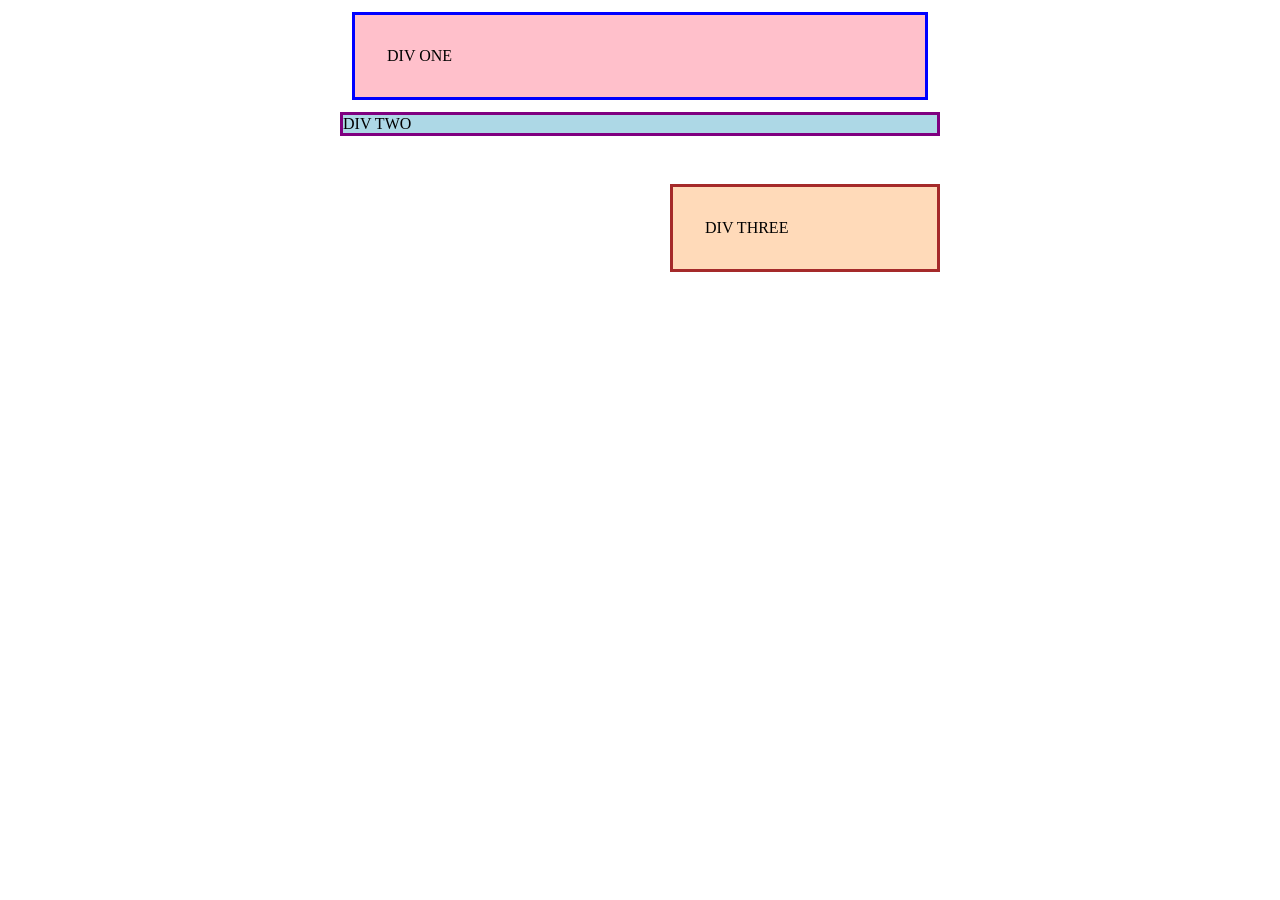
<file: foundations/block-and-inline/01-margin-and-padding-1/index.html>
<!DOCTYPE html>
<html lang="en">
  <head>
    <meta charset="UTF-8">
    <meta http-equiv="X-UA-Compatible" content="IE=edge">
    <meta name="viewport" content="width=device-width, initial-scale=1.0">
    <title>Margin and Padding exercise</title>
    <link rel="stylesheet" href="style.css">
  </head>
  <body>
    <div class="one">
      DIV ONE
    </div>
    <div class="two">
      DIV TWO
    </div>
    <div class="three">
      DIV THREE
    </div>
  </body>
</html>
</file>
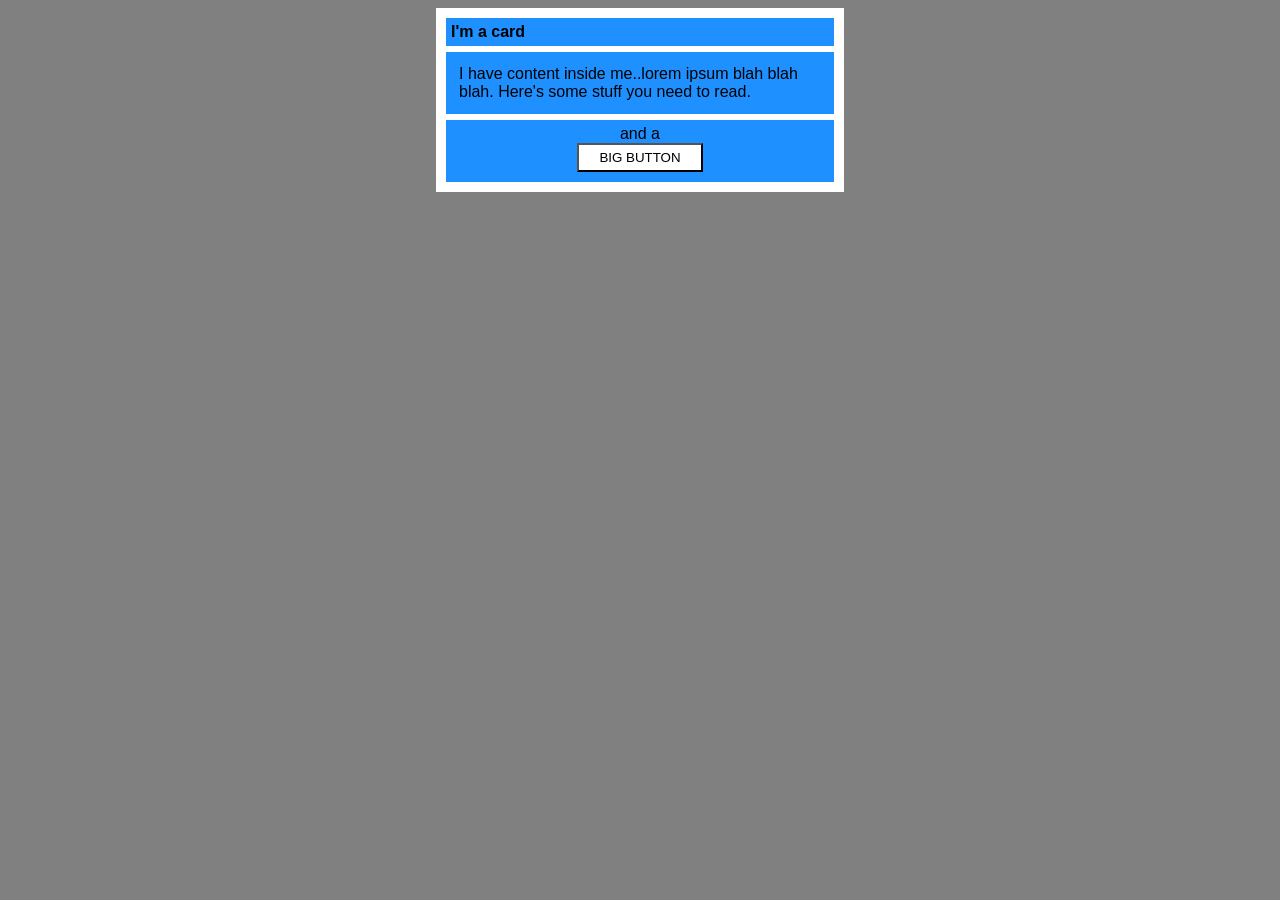
<file: foundations/block-and-inline/02-margin-and-padding-2/index.html>
<!DOCTYPE html>
<html lang="en">
  <head>
    <meta charset="UTF-8">
    <meta http-equiv="X-UA-Compatible" content="IE=edge">
    <meta name="viewport" content="width=device-width, initial-scale=1.0">
    <title>Margin and Padding exercise 2</title>
    <link rel="stylesheet" href="style.css">
  </head>
  <body>
    <div class="card">
      <h1 class="title">I'm a card</h1>
      <div class="content">I have content inside me..lorem ipsum blah blah blah. Here's some stuff you need to read.</div>
      <div class="button-container"><span><div>and a</div></span><button>BIG BUTTON</button></div>
    </div>
  </body>
</html>
</file>
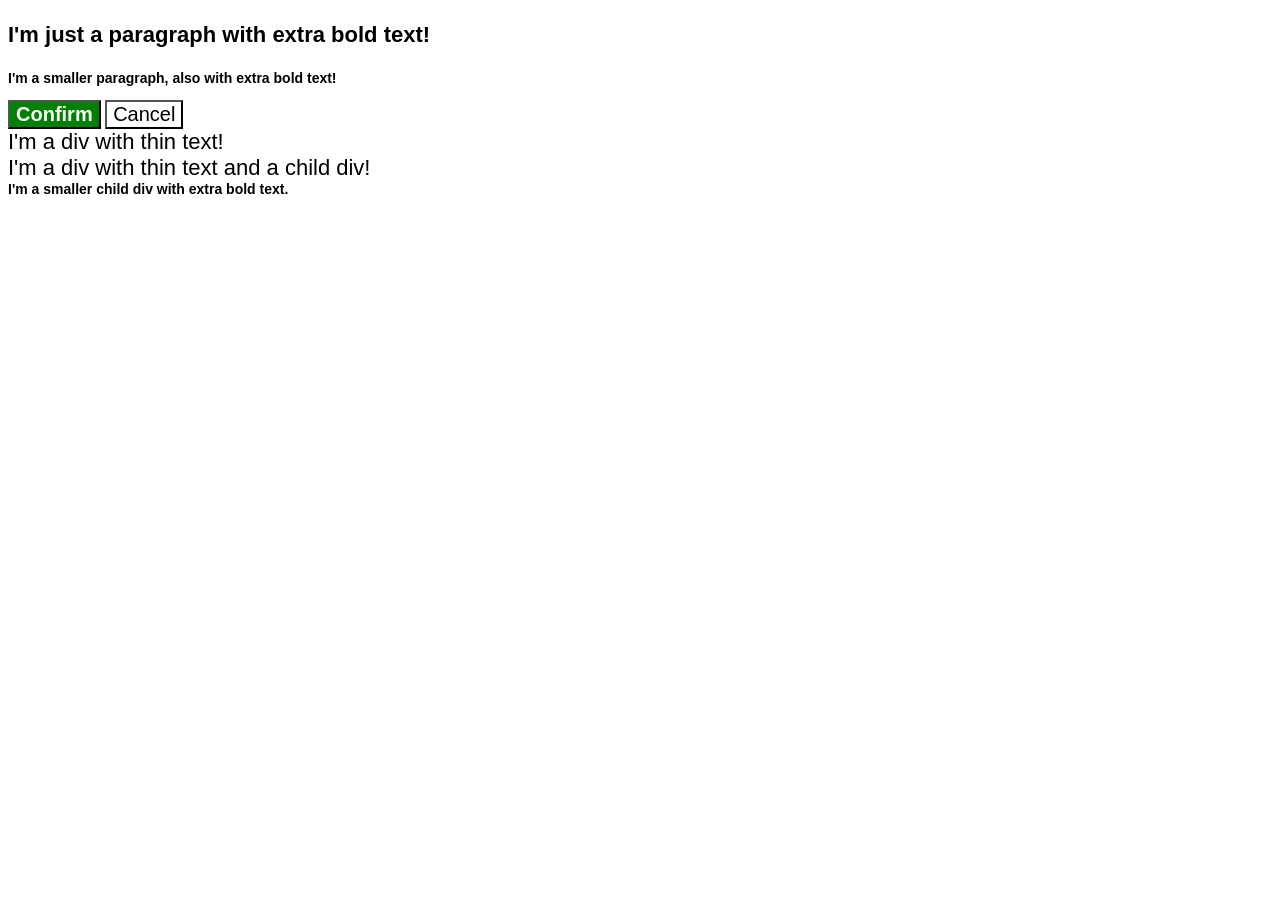
<file: foundations/cascade/01-cascade-fix/index.html>
<!DOCTYPE html>

<html lang="en">

  <head>

    <meta charset="UTF-8">
    <meta http-equiv="X-UA-Compatible" content="IE=edge">
    <meta name="viewport" content="width=device-width, initial-scale=1.0">

    <title>Fix the Cascade</title>
    <link rel="stylesheet" href="style.css">

  </head>

  <body>

    <p class="para">I'm just a paragraph with extra bold text!</p>
    <p class="para small-para">I'm a smaller paragraph, also with extra bold text!</p>

    <button id="confirm-button" class="button confirm">Confirm</button>
    <button id="cancel-button" class="button cancel">Cancel</button>

    <div class="text">I'm a div with thin text!</div>
    <div class="text">I'm a div with thin text and a child div!
      <div class="text child">I'm a smaller child div with extra bold text.</div>
    
    </div>

  </body>
  
</html>
</file>
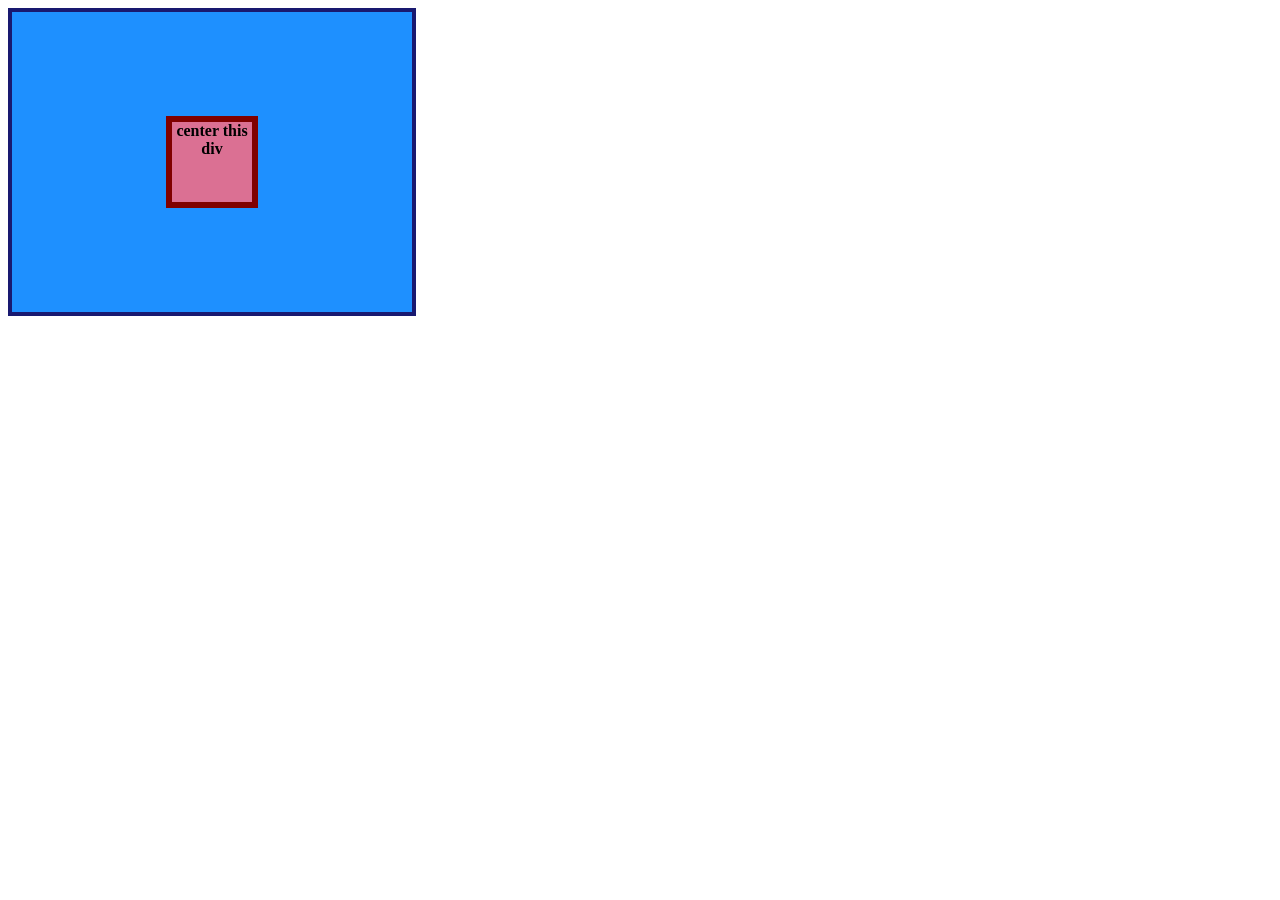
<file: foundations/flex/01-flex-center/index.html>
<!DOCTYPE html>
<html lang="en">
  <head>
    <meta charset="UTF-8">
    <meta http-equiv="X-UA-Compatible" content="IE=edge">
    <meta name="viewport" content="width=device-width, initial-scale=1.0">
    <title>CENTER THIS DIV</title>
    <link rel="stylesheet" href="style.css">
  </head>
  <body>
    <div class="container">
      <div class="box">center this div</div>
    </div>
  </body>
</html>
</file>
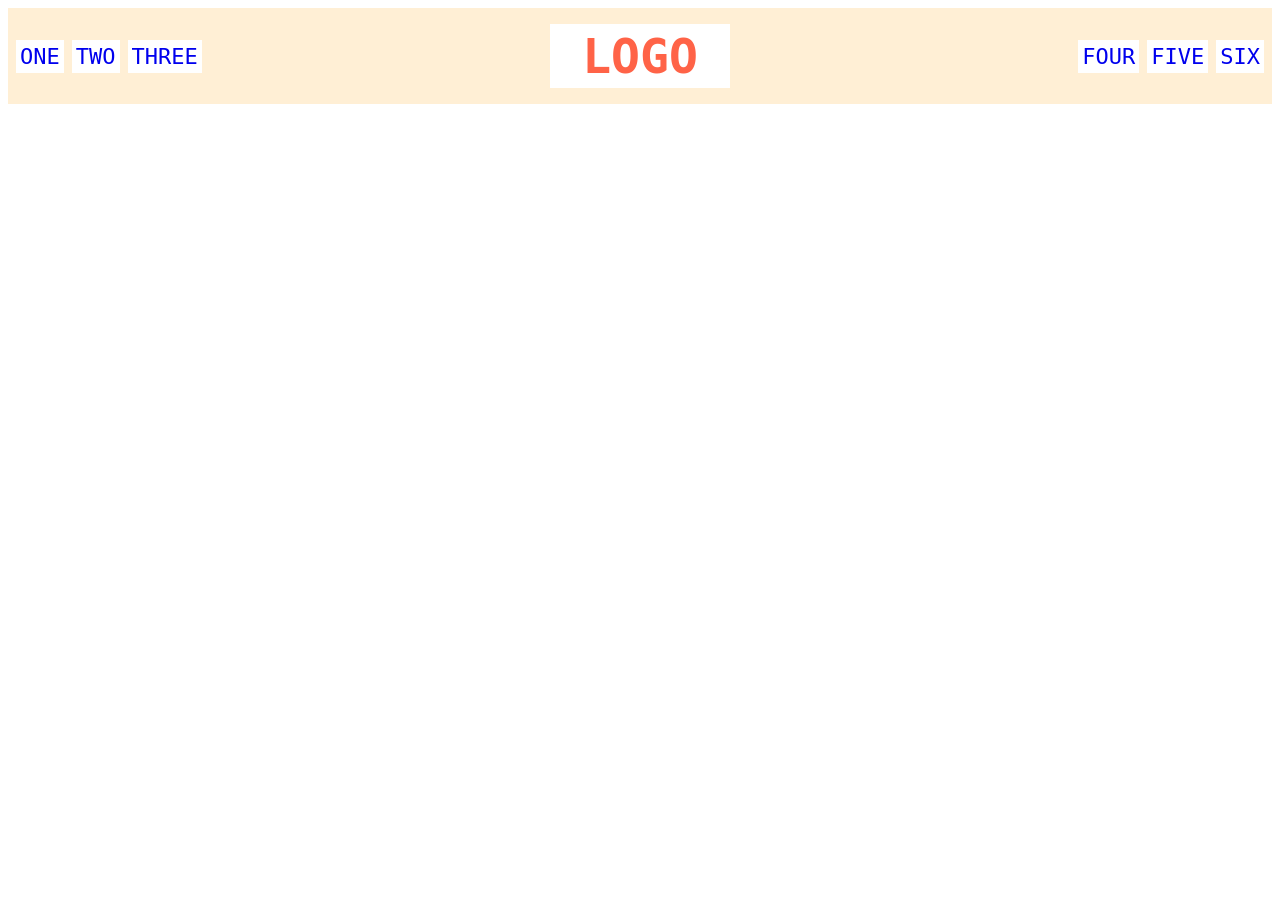
<file: foundations/flex/02-flex-header/index.html>
<!DOCTYPE html>
<html lang="en">
  <head>

    <meta charset="UTF-8">
    <meta http-equiv="X-UA-Compatible" content="IE=edge">
    <meta name="viewport" content="width=device-width, initial-scale=1.0">
    <title>Flex Header</title>
    <link rel="stylesheet" href="style.css">

  </head>
  <body>

    <div class="header">
      <div class="left-links">
        <ul>
          <li><a href="#">ONE</a></li>
          <li><a href="#">TWO</a></li>
          <li><a href="#">THREE</a></li>
        </ul>
      </div>

      <div class="logo">LOGO</div>
        <div class="right-links">
      
        <ul>
          <li><a href="#">FOUR</a></li>
          <li><a href="#">FIVE</a></li>
          <li><a href="#">SIX</a></li>
        </ul>
      </div>

    </div>
  </body>
  
</html>
</file>
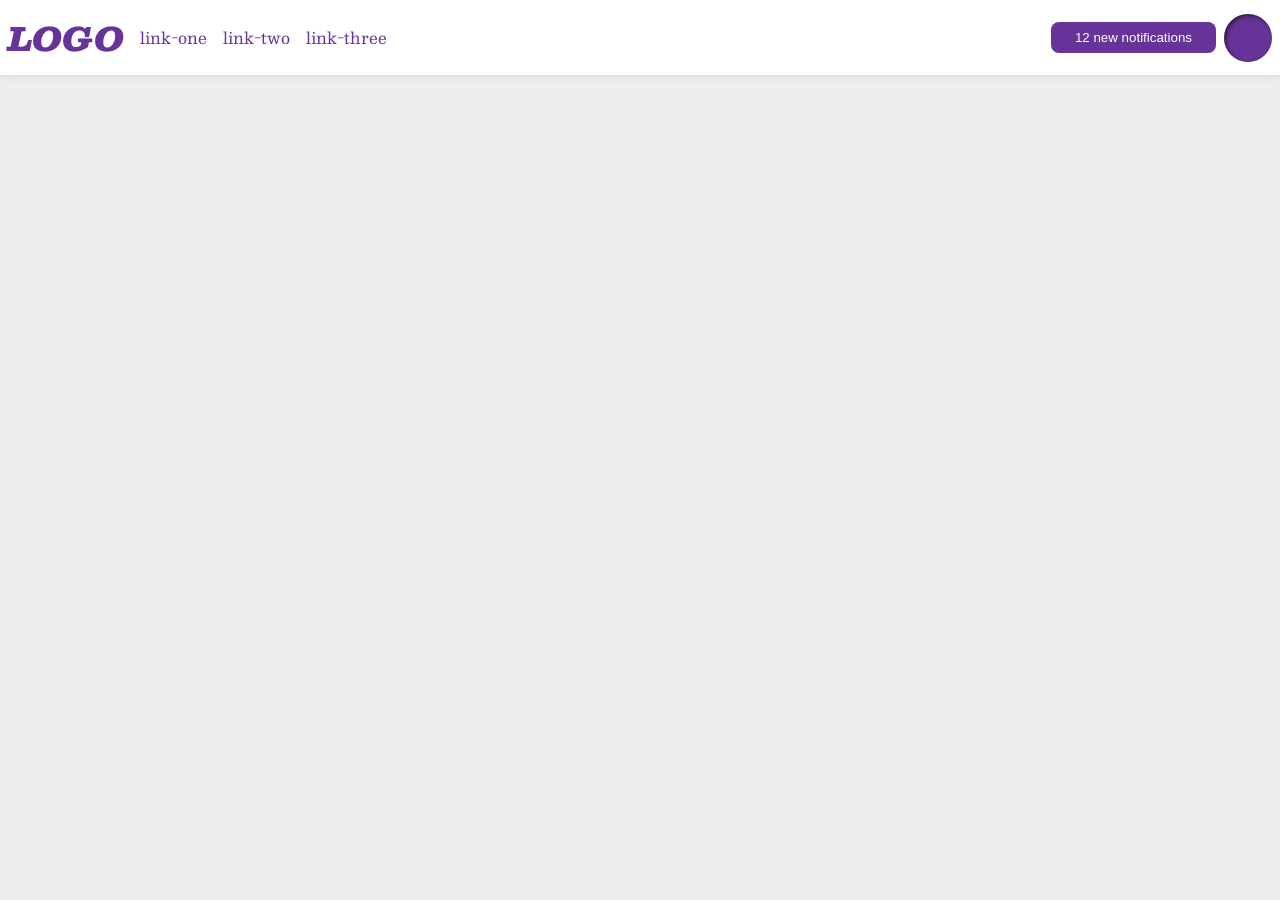
<file: foundations/flex/03-flex-header-2/index.html>
<!DOCTYPE html>
<html lang="en">
  <head>

    <meta charset="UTF-8">
    <meta http-equiv="X-UA-Compatible" content="IE=edge">
    <meta name="viewport" content="width=device-width, initial-scale=1.0">
    <title>Flex Header 2</title>
    <link rel="stylesheet" href="style.css">

  </head>

  <body>

    <div class="header">
      <div class="left">
        <div class="logo">
          LOGO 
        </div>
          <ul class="links">
              <li><a href="https://google.com">link-one</a></li>
              <li><a href="https://google.com">link-two</a></li>
              <li><a href="https://google.com">link-three</a></li>
          </ul>
      </div>

      <div class="right">
        <button class="notifications">
          12 new notifications
        </button>
          <div class="profile-image">
          </div>
      </div>      

  </body>
  
</html>
</file>
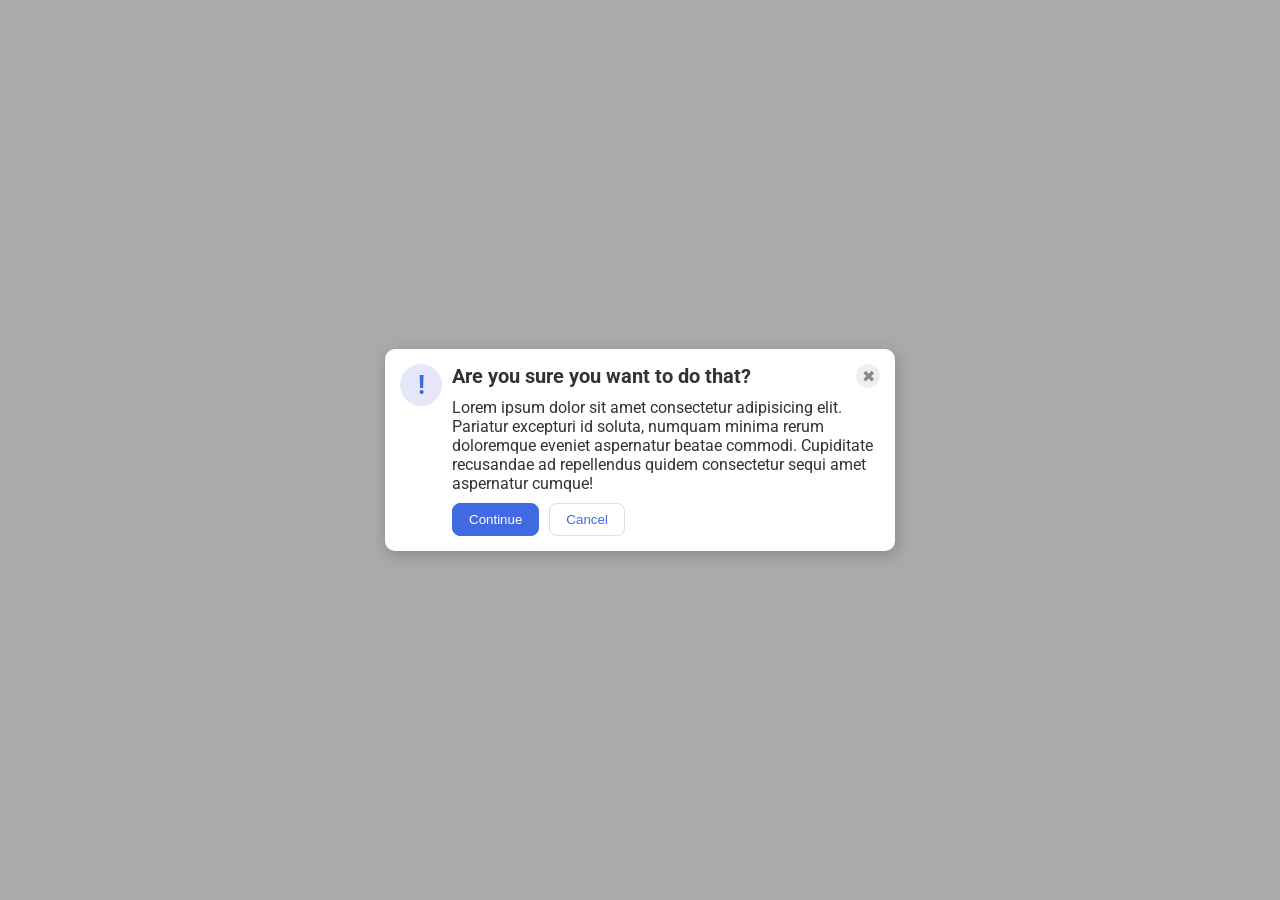
<file: foundations/flex/05-flex-modal/index.html>
<!DOCTYPE html>

<html lang="en">

  <head>

    <meta charset="UTF-8">
    <meta http-equiv="X-UA-Compatible" content="IE=edge">
    <meta name="viewport" content="width=device-width, initial-scale=1.0">
    
    <link rel="stylesheet" href="style.css">
    
    <title>Modal</title>
  
  </head>
  
  <body>
    
    <div class="modal">
      <div class="icon">!</div>
        
        <div class="top">      
            <div class="head">
              <div class="header">Are you sure you want to do that?</div>
              <button class="close-button">✖</button>
            </div>  
          <div class="text">Lorem ipsum dolor sit amet consectetur adipisicing elit. Pariatur excepturi id soluta, numquam minima rerum doloremque eveniet aspernatur beatae commodi. Cupiditate recusandae ad repellendus quidem consectetur sequi amet aspernatur cumque!</div>
              <div class="buttons">
                <button class="continue">Continue</button>  
                <button class="cancel">Cancel</button>
             </div>
        </div>

    </div>

  </body>

</html>
</file>
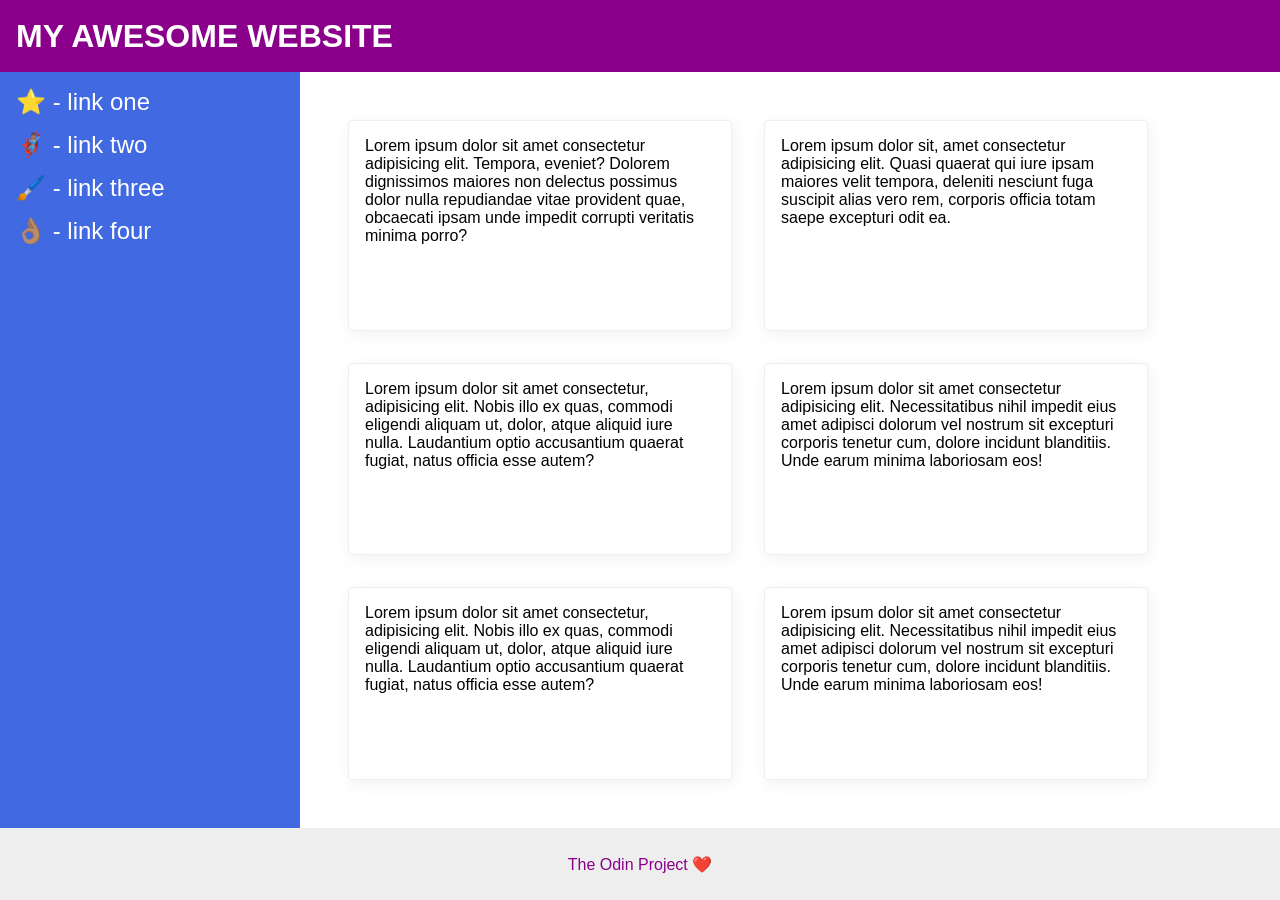
<file: foundations/flex/07-flex-layout-2/index.html>
<!DOCTYPE html>

<html lang="en">

  <head>

    <meta charset="UTF-8">
    <meta http-equiv="X-UA-Compatible" content="IE=edge">
    <meta name="viewport" content="width=device-width, initial-scale=1.0">

    <title>The Holy Grail</title>

    <link rel="stylesheet" href="style.css">

  </head>

  <body>

      <div class="header">
        MY AWESOME WEBSITE 
      </div>
    
      <div class="main">
        <div class="sidebar">
          <ul>
            <li><a href="#">⭐ - link one</a></li>
            <li><a href="#">🦸🏽‍♂️ - link two</a></li>
            <li><a href="#">🖌️ - link three</a></li>
            <li><a href="#">👌🏽 - link four</a></li>
          </ul>
        </div>
          <div class="cards">
            <div class="card">Lorem ipsum dolor sit amet consectetur adipisicing elit. Tempora, eveniet? Dolorem dignissimos maiores non delectus possimus dolor nulla repudiandae vitae provident quae, obcaecati ipsam unde impedit corrupti veritatis minima porro?</div>
            <div class="card">Lorem ipsum dolor sit, amet consectetur adipisicing elit. Quasi quaerat qui iure ipsam maiores velit tempora, deleniti nesciunt fuga suscipit alias vero rem, corporis officia totam saepe excepturi odit ea.</div>
            <div class="card">Lorem ipsum dolor sit amet consectetur, adipisicing elit. Nobis illo ex quas, commodi eligendi aliquam ut, dolor, atque aliquid iure nulla. Laudantium optio accusantium quaerat fugiat, natus officia esse autem?</div>
            <div class="card">Lorem ipsum dolor sit amet consectetur adipisicing elit. Necessitatibus nihil impedit eius amet adipisci dolorum vel nostrum sit excepturi corporis tenetur cum, dolore incidunt blanditiis. Unde earum minima laboriosam eos!</div>
            <div class="card">Lorem ipsum dolor sit amet consectetur, adipisicing elit. Nobis illo ex quas, commodi eligendi aliquam ut, dolor, atque aliquid iure nulla. Laudantium optio accusantium quaerat fugiat, natus officia esse autem?</div>
            <div class="card">Lorem ipsum dolor sit amet consectetur adipisicing elit. Necessitatibus nihil impedit eius amet adipisci dolorum vel nostrum sit excepturi corporis tenetur cum, dolore incidunt blanditiis. Unde earum minima laboriosam eos!</div>
          </div>
        </div>
      </div> 
        
    <div class="footer">
      The Odin Project ❤️
    </div>

  </body>

</html>
</file>
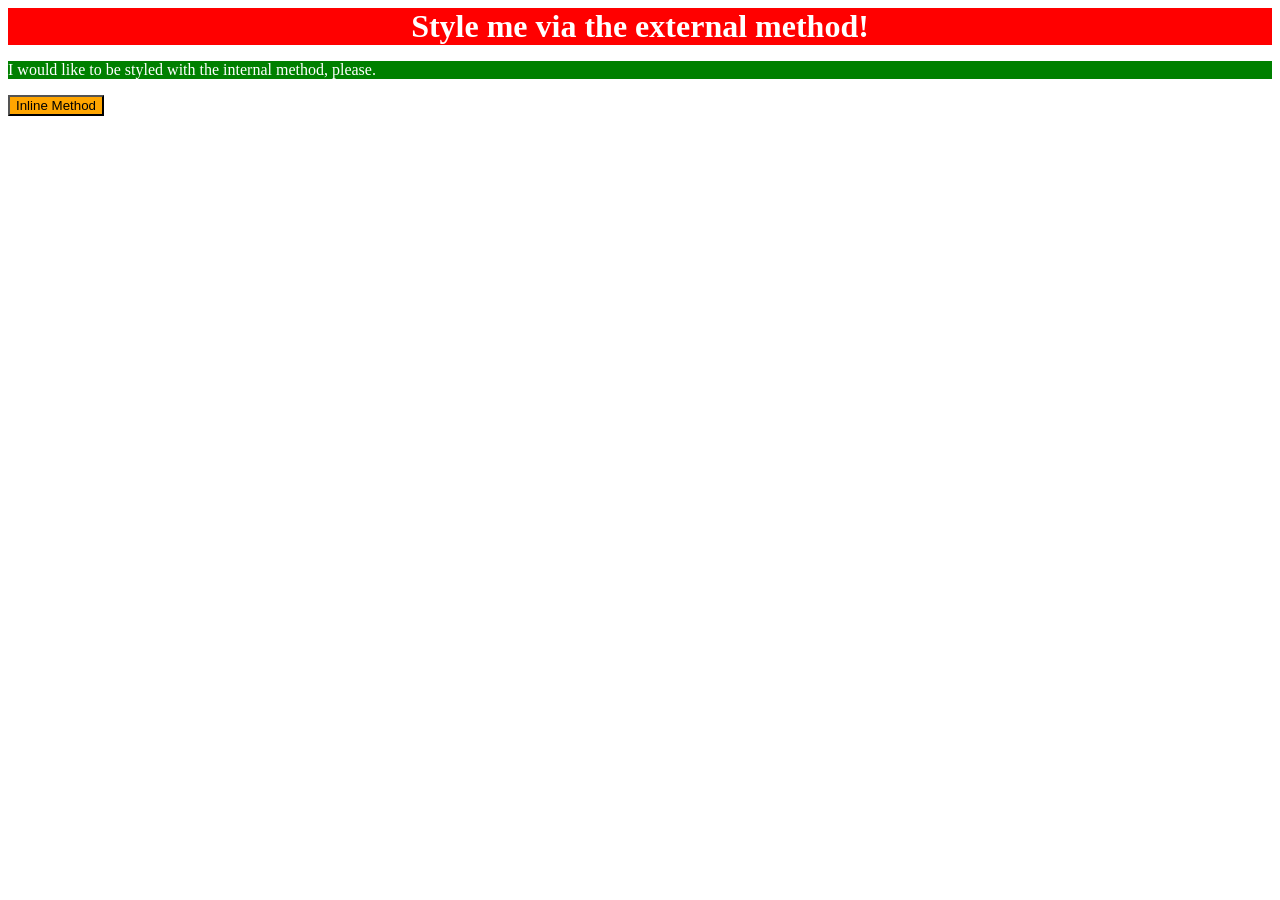
<file: foundations/intro-to-css/01-css-methods/index.html>
<!DOCTYPE html>

<html lang="en">

  <head>

    <meta charset="UTF-8">
    <meta http-equiv="X-UA-Compatible" content="IE=edge">
    <meta name="viewport" content="width=device-width, initial-scale=1.0">

    <title>Methods for Adding CSS</title>
    <link rel="stylesheet" href="styles.css">

    <style>
      p {
        background-color: green;
        color:white;
        font-size: 18;
        
      }
    </style>

  </head>

  <body>

    <div>Style me via the external method!</div>

    <p>I would like to be styled with the internal method, please.</p>

    
    <button style="background-color: orange; font-size: 18;">Inline Method</button>
    

  </body>


</html>
</file>
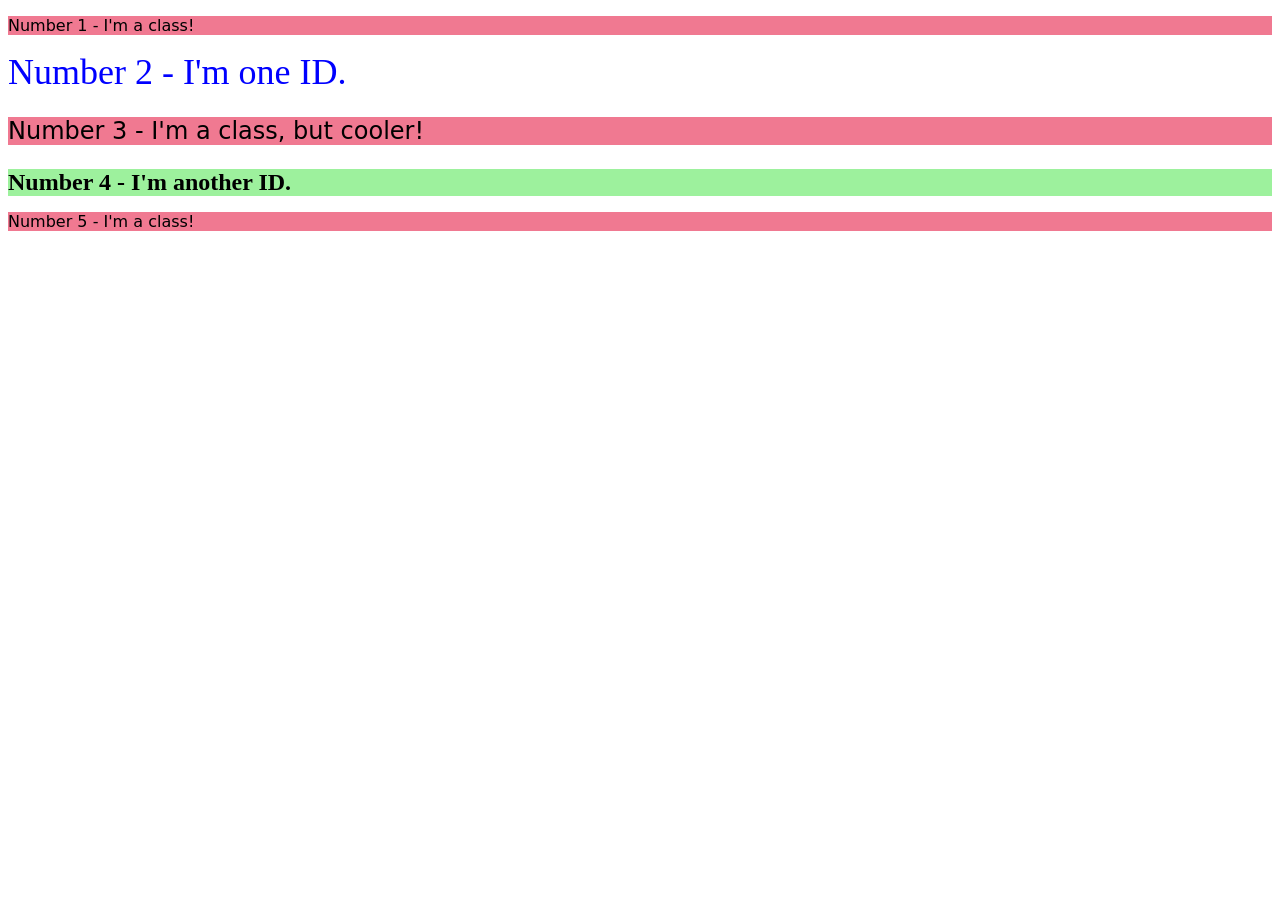
<file: foundations/intro-to-css/02-class-id-selectors/index.html>
<!DOCTYPE html>

<html lang="en">

  <head>

    <meta charset="UTF-8">
    <meta http-equiv="X-UA-Compatible" content="IE=edge">
    <meta name="viewport" content="width=device-width, initial-scale=1.0">
    <title>Class and ID Selectors</title>
    <link rel="stylesheet" href="style.css">

  </head>

  <body>

    <p class="odd">Number 1 - I'm a class!</p>
    <div id="one">Number 2 - I'm one ID.</div>
    <p class="odd font-size">Number 3 - I'm a class, but cooler!</p>
    <div id="two">Number 4 - I'm another ID.</div>
    <p class="odd">Number 5 - I'm a class!</p>

  </body>
</html>
</file>
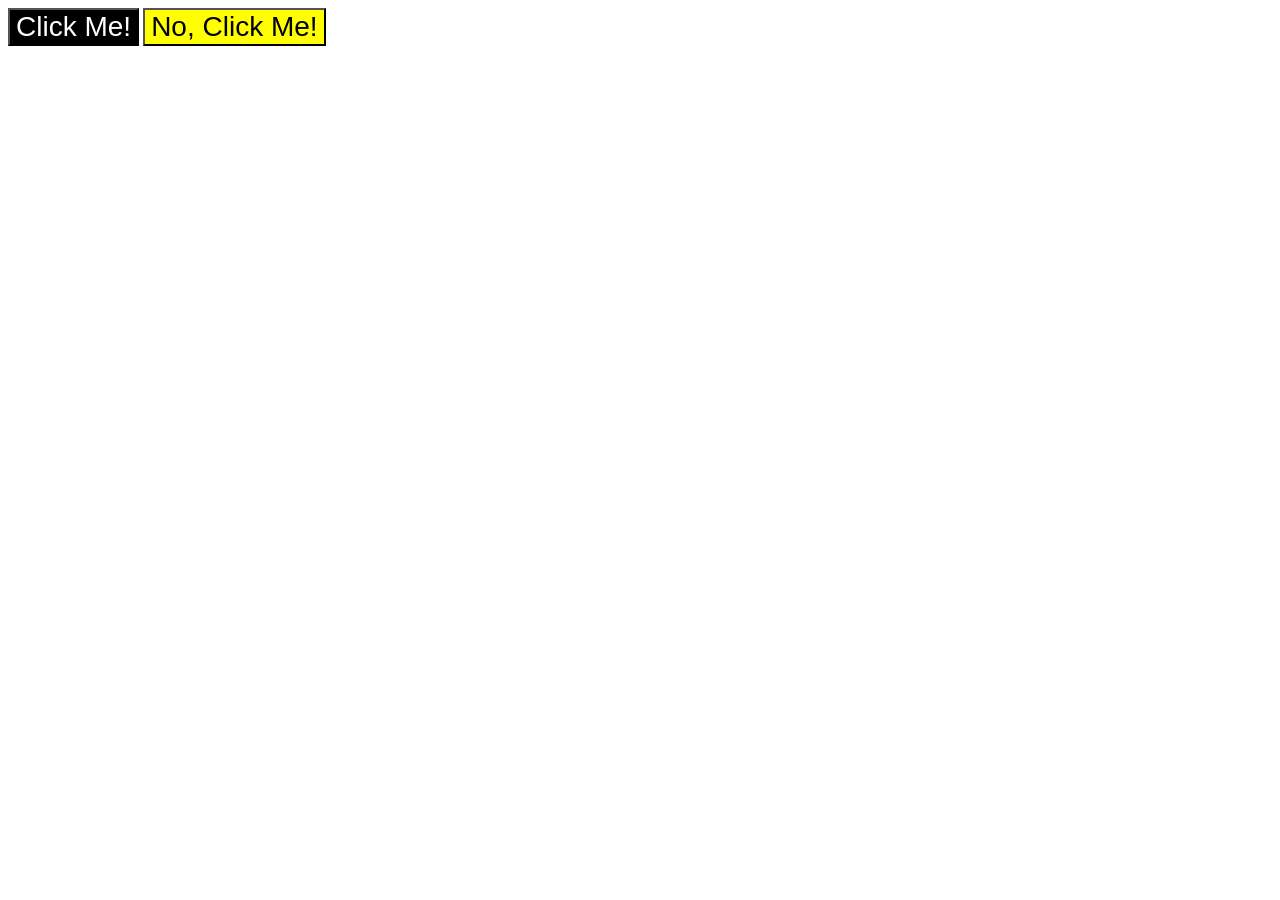
<file: foundations/intro-to-css/03-grouping-selectors/index.html>
<!DOCTYPE html>

<html lang="en">

  <head>

    <meta charset="UTF-8">
    <meta http-equiv="X-UA-Compatible" content="IE=edge">
    <meta name="viewport" content="width=device-width, initial-scale=1.0">

    <title>Grouping Selectors</title>

    <link rel="stylesheet" href="style.css">

  </head>

  <body>

    <button class="one">Click Me!</button>
    <button class="two">No, Click Me!</button>

  </body>

</html>
</file>
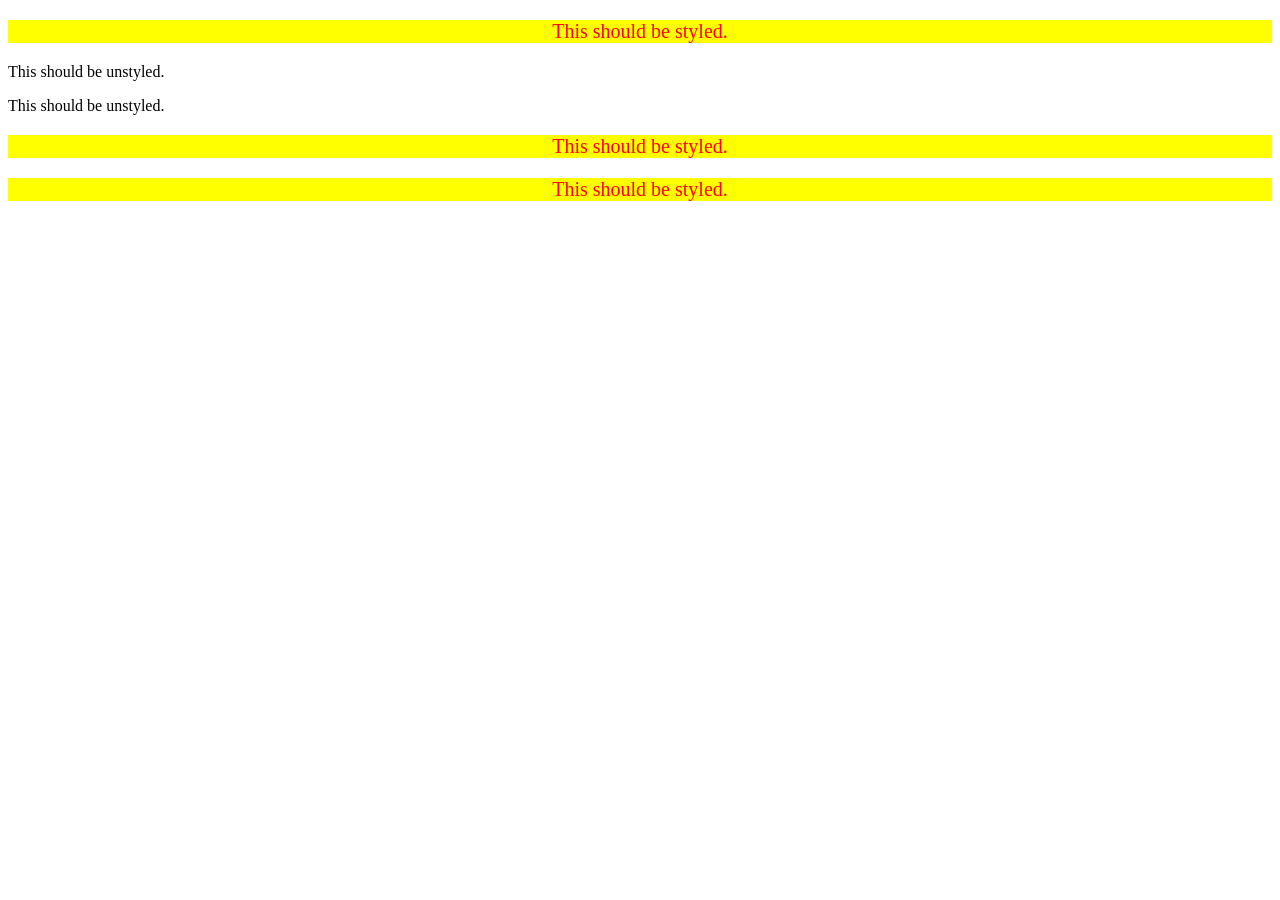
<file: foundations/intro-to-css/05-descendant-combinator/index.html>
<!DOCTYPE html>

<html lang="en">

  <head>

    <meta charset="UTF-8">
    <meta http-equiv="X-UA-Compatible" content="IE=edge">
    <meta name="viewport" content="width=device-width, initial-scale=1.0">

    <title>Descendant Combinator</title>

    <link rel="stylesheet" href="style.css">

  </head>

  <body>
    
    <div class="container">
      <p class="text">This should be styled.</p>
    </div>
    <p class="text">This should be unstyled.</p>
    <p class="text">This should be unstyled.</p>
    <div class="container">
      <p class="text">This should be styled.</p>
      <p class="text">This should be styled.</p>
    </div>
  
  </body>

  </html>
</file>
<file: foundations/block-and-inline/01-margin-and-padding-1/style.css>
body {
  max-width: 600px;
  margin: 0 auto;
}

.one {
  background: pink;
  border: 3px solid blue;
  /* CHANGE ME */
  padding: 32px;
  margin: 12px;
}

.two {
  background: lightblue;
  border: 3px solid purple;
  /* CHANGE ME */
  margin-bottom: 48px;
}

.three {
  background: peachpuff;
  border: 3px solid brown;
  width: 200px;
  /* CHANGE ME */
  padding: 32px;
  margin-left: auto;
}
</file>
<file: foundations/block-and-inline/02-margin-and-padding-2/style.css>
body {
  background: gray;
  font-family: sans-serif;
}

.card {
  width: 400px;
  background: white;
  margin: auto;
  padding: 4px;
}

.title,
.content,
.button-container {
  background: dodgerblue;
  margin: 6px;
  font-size: 16px; 
}

.title {
  padding: 5px;
}

.content {
  padding: 13px;
}

.button-container {
  text-align: center;
  padding: 5px;
}

button {
  display: inline;
  background: white;
  margin-bottom: 5px;
  padding: 5px;
  padding-left: 20px;
  padding-right: 20px;
}
</file>
<file: foundations/cascade/01-cascade-fix/style.css>
body {
  font-family: Arial, Helvetica, sans-serif;
}

.para,
.small-para {
  color: hsl(0, 0%, 0%);
  font-weight: 800;
}

.para {
  font-size: 22px;
  font-weight: 900;
}

.small-para {
  font-size: 14px;
}

#confirm-button {
  background: green;
  color: white;
  font-weight: bold;
} 


.button {
  background-color: rgb(255, 255, 255);
  color: rgb(0, 0, 0);
  font-size: 20px;
}



div.text {
  color: black;
  font-size: 22px;

}

.text .child {
  color: black;
  font-weight: 800;
  font-size: 14px;

}
</file>
<file: foundations/flex/01-flex-center/style.css>
.container {
  background: dodgerblue;
  border: 4px solid midnightblue;
  width: 400px;
  height: 300px;
  display: flex;
  justify-content: center; 
  align-items: center;
}

.box {
  background: palevioletred;
  font-weight: bold;
  text-align: center;
  border: 6px solid maroon;
  width: 80px;
  height: 80px;
  
}
</file>
<file: foundations/flex/02-flex-header/style.css>
.header  {
  font-family: monospace;
  background: papayawhip;
  display: flex;
  /* Important note, placement declarations go on parent containers */
  justify-content: space-between;
  align-items: center;
  padding: 8px;
  
  
}

.logo {
  font-size: 48px;
  font-weight: 900;
  color: tomato;
  background: white;
  padding: 4px 32px;
  margin: 8px;

}

ul {
  /* this removes the dots on the list items*/
  list-style-type: none;
  display:flex;
  gap: 8px;
  padding: 0px;
  margin:0px;

  
  
}

a {
  font-size: 22px;
  background: white;
  padding: 4px;
  /* this removes the line under the links */
  text-decoration: none;
  
}
</file>
<file: foundations/flex/03-flex-header-2/style.css>
/* this is some magical font-importing.  
you'll learn about it later. */
@import url('https://fonts.googleapis.com/css2?family=Besley:ital,wght@0,400;1,900&display=swap');

body {
  margin: 0;
  background: #eee;
  font-family: Besley, serif;
}

.header {
  background: white;
  border-bottom: 1px solid #ddd;
  box-shadow: 0 0 8px rgba(0,0,0,.1);
  display:flex;
  justify-content: space-between;
  padding: 8px;
}

.left { 
  display: flex;
  justify-content: center;
  align-items:center;
  flex-shrink:0;
  min-width:0;
  gap:16px;
  
  

}

.right {
  display: flex;
  justify-content: center;
  align-items: center;
  flex-shrink: 0;
  gap: 8px;

}


.profile-image {
  background: rebeccapurple;
  box-shadow: inset 2px 2px 4px rgba(0,0,0,.5);
  border-radius: 50%;
  width: 48px;
  height: 48px;
}

.logo {
  color: rebeccapurple;
  font-size: 32px;
  font-weight: 900;
  font-style: italic;
}

button {
  border: none;
  border-radius: 8px;
  background: rebeccapurple;
  color: white;
  padding: 8px 24px; 
}


a {
  /* this removes the line under our links */
  text-decoration: none;
  color: rebeccapurple;
}

ul {
  list-style-type: none;
  display: flex; 
  gap: 16px;
  padding:0px;
}
</file>
<file: foundations/flex/05-flex-modal/style.css>
@import url('https://fonts.googleapis.com/css2?family=Roboto:wght@400;700&display=swap');

html, body {
  height: 100%;
}

body {
  font-family: Roboto, sans-serif;
  margin: 0;
  background: #aaa;
  color: #333;
  /* I'll give you this one for free lol */
  display: flex;
  align-items: center;
  justify-content: center;
}

.modal {
  background: white;
  width: 480px;
  border-radius: 10px;
  box-shadow: 2px 4px 16px rgba(0,0,0,.2);
  display:flex; 
  flex-direction: row;
  padding: 15px;
  align-items: flex-start;
  

}

.icon {
  color: royalblue;
  font-size: 26px;
  font-weight: 700;
  background: lavender;
  width: 42px;
  height: 42px;
  border-radius: 50%;
  display: flex;
  align-items: center;
  justify-content: center;
  flex-shrink: 0;
  margin-right: 10px;
}
 

.close-button {
  background: #eee;
  border-radius: 50%;
  color: #888;
  font-weight: 400;
  font-size: 16px;
  height: 24px;
  width: 24px;
  display: flex;
  align-items: center;
  justify-content: center;
  border: 1px solid #eee;
  padding: 0;
  
}

button {
  cursor: pointer;
  padding: 8px 16px;
  border-radius: 8px;
}


.buttons { 
  display: flex;
  justify-content: start;
  gap: 10px;
  
}

button.continue {
  background: royalblue;
  border: 1px solid royalblue;
  color: white;
}

button.cancel {
  background: white;
  border: 1px solid #ddd;
  color: royalblue;
}

.header {
  font-weight: bold;
  font-size: 20px;
}


.top {
  display:flex;
  flex-direction: column;
  gap: 10px;
}

.head { 
  display:flex;
  align-items: center;
  justify-content: space-between;
}
</file>
<file: foundations/flex/07-flex-layout-2/style.css>
body {
  font-family: -apple-system, BlinkMacSystemFont, 'Segoe UI', Roboto, Oxygen, Ubuntu, Cantarell, 'Open Sans', 'Helvetica Neue', sans-serif;
  margin: 0;
  min-height: 100vh;
  display:flex;
  flex-direction: column;
}

.header {
  height: 72px;
  background: darkmagenta;
  color: white;
  font-size: 32px;
  font-weight: 900;
  align-content: center;
  padding-left: 16px;
}

.main {
  display:flex;
  flex: 1; 
  
}


.footer {
  height: 72px;
  background: #eee;
  color: darkmagenta;
  display:flex;
  justify-content: center;
  align-items: center;
}


.sidebar { 
  width: 300px;
  background: royalblue;
  box-sizing: border-box;
  flex-shrink: 0;
  font-size: 24px;
  padding: 16px;

  ul {
    display: flex;
    flex-direction: column;
    margin: 0;
    padding: 0;
    gap: 15px;
    list-style: none;   
     
  }


  a { 
    font-size: 24px;
    color: white;
    text-decoration: none;
    
  }

}

.cards {
  display: flex;
  flex-wrap: wrap;
  gap: 32px;
  padding: 48px;
}


.card {
  border: 1px solid #eee;
  box-shadow: 2px 4px 16px rgba(0,0,0,.06);
  border-radius: 4px;
  flex-basis: 350px;
  padding: 16px;
  font-weight: 500;
}
</file>
<file: foundations/intro-to-css/01-css-methods/styles.css>
/* External, white text, red background, text size of 32px , center aligned, and bold*/

div {
    color:white;
    background-color:red;
    font-size: 32px;
    text-align: center;
    font-weight: 700;
}
</file>
<file: foundations/intro-to-css/02-class-id-selectors/style.css>
/* Add CSS Styling */

.odd {
    background-color:rgb(240, 121, 145);
    font-family: Verdana,'DejaVu Sans',sans-serif;
    
}

#one {
    color: #0000ff;
    font-size: 36px;
}

#two {
    background-color: hsl(120, 75%, 78%);
    font-size: 24px;
    font-weight: 700;
}

.font-size {
    font-size: 24px;
}
</file>
<file: foundations/intro-to-css/03-grouping-selectors/style.css>
/* Add CSS Styling */

.one, 
.two {
    font-size: 28px;
    font-family: Helvetica, 'Times New Roman', sans-serif;  
}

.one {
    background-color:black;
    color:white;
}

.two {
    background-color: rgb(255, 255, 0);
}
</file>
<file: foundations/intro-to-css/05-descendant-combinator/style.css>
/* Add CSS Styling */

.container .text {
    background-color: yellow;
    color:red;
    font-size: 20px;
    text-align: center;
}
</file>
